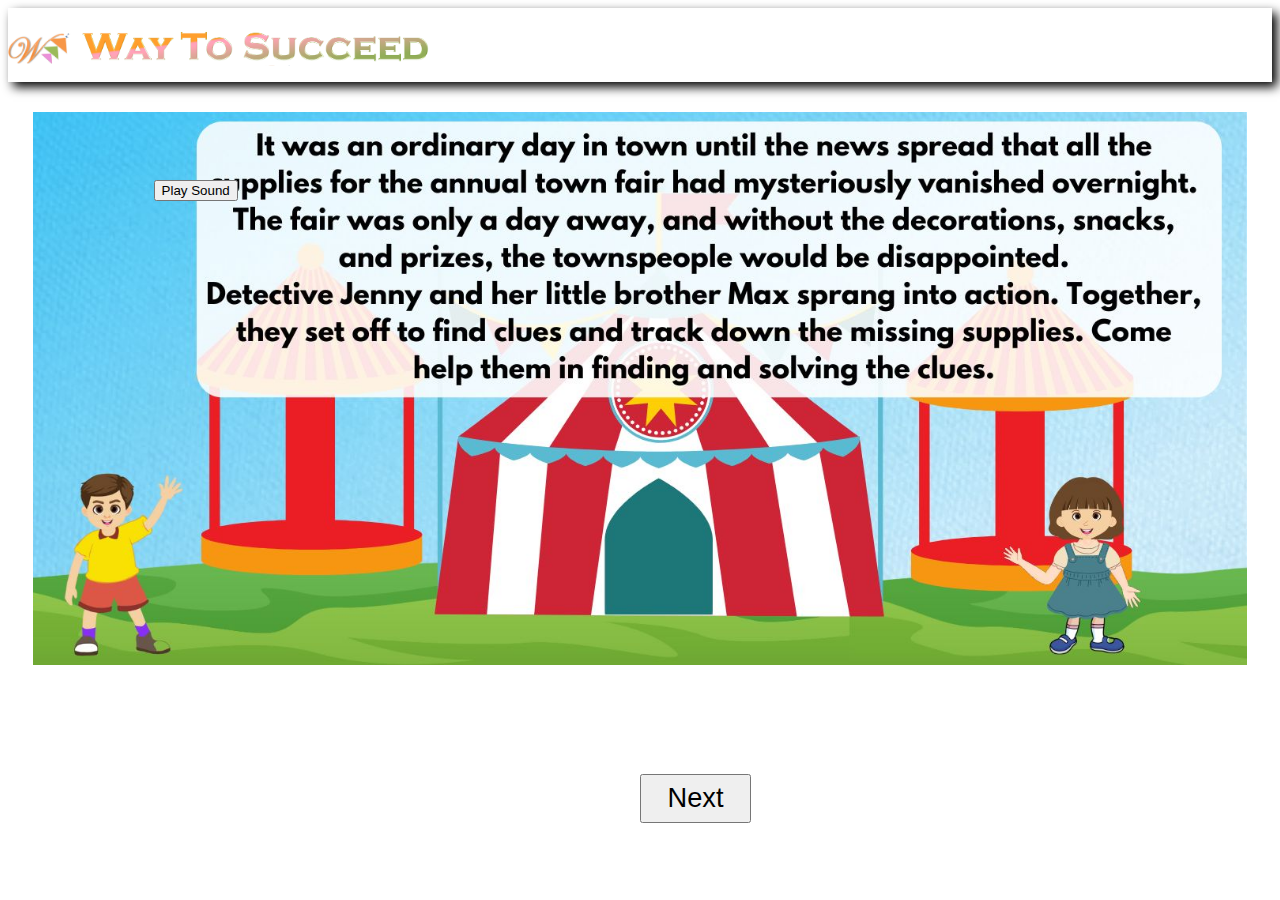
<file: index.html>
<!DOCTYPE html>
<html lang="en">
<head>
  <meta charset="UTF-8" />
  <meta name="viewport" content="width=device-width, initial-scale=1.0" />
  <link
    href="https://cdn.jsdelivr.net/npm/bootstrap@5.0.2/dist/css/bootstrap.min.css"
    rel="stylesheet"
    integrity="sha384-EVSTQN3/azprG1Anm3QDgpJLIm9Nao0Yz1ztcQTwFspd3yD65VohhpuuCOmLASjC"
    crossorigin="anonymous"
  />
  <script src="https://ajax.googleapis.com/ajax/libs/jquery/3.4.1/jquery.min.js"></script>
  <script
    src="https://cdn.jsdelivr.net/npm/bootstrap@5.0.2/dist/js/bootstrap.bundle.min.js"
    integrity="sha384-MrcW6ZMFYlzcLA8Nl+NtUVF0sA7MsXsP1UyJoMp4YLEuNSfAP+JcXn/tWtIaxVXM"
    crossorigin="anonymous"
  ></script>
  <link rel="stylesheet" href="wts.css" />
  <link rel="icon" type="image/x-icon" href="Logo_last.png" />
  <link rel="preconnect" href="https://fonts.googleapis.com" />
  <link rel="preconnect" href="https://fonts.gstatic.com" crossorigin />
  <link
    href="https://fonts.googleapis.com/css2?family=Playwrite+MX:wght@100..400&display=swap"
    rel="stylesheet"
  />
  <title>Activity_5</title>
  <style>
    .imgdiv {
  position: relative;
  text-align: center;
  color: white;
}

.imgdiv img {
  width: 100%;
  height: auto;
}



.btn-next {
  font-size: 1.7rem;
  padding: 0.5% 2%;
  position: absolute;
  top: 86%;
}
.btn-sound{
  position: absolute;
    top: 20%;
    left: 12%;
}

/* Media Queries for smaller screens */
@media (max-width: 1024px) {
  .text-overlay {
    font-size: 1.5vw; /* Larger font size for smaller screens */
    max-width: 40%; /* Adjust width on smaller screens */
    top: 35%;
  }
  .btn-next{
    position: absolute;
    top: 75%;
  }
  .btn-sound{
  position: absolute;
    top: 15%;
    left: 11%;
}
}

@media (max-width: 768px) {
  .text-overlay {
    font-size: 1.2vw; /* Larger font size for smaller screens */
    max-width: 40%; /* Adjust width on smaller screens */
    top: 30%;
  }
  .btn-next{
    position: absolute;
    
    top: 60%;
  }
  .btn-sound{
  position: absolute;
    top: 15%;
    left: 13%;
}
}

@media (max-width: 480px) {
  .text-overlay {
    font-size: 6vw; /* Even larger font size for very small screens */
    max-width: 100%; /* Full width on very small screens */
  }
  
}

  </style>
  <script>
    function playSound() {
      const sound = document.getElementById("sound1");
      sound.play();
    }
  </script>
</head>
<body>
  <audio id="cheers">
    <source src="cheers.mp3" type="audio/mpeg" />
  </audio>
  <audio id="sound1" src="story.mp3"></audio>
  <audio id="sound" src="points.mp3"></audio>
  <audio id="fail" src="fail.mp3"></audio>
  <div
    class="header"
    style="width: auto; box-shadow: 5px 5px 10px rgb(0, 0, 0); padding-bottom: 10px;"
  >
    <img
      src="Logo.png"
      width="5%"
      style="float: left; margin-top: 25px; text-align: left"
      class="img-responsive"
    />
    <span>
      <img
        src="header.png"
        width="30%"
        class="img-responsive"
        style="text-align: left"
      />
    </span>
  </div>
  <br />
  <center>
    <div class="maindiv container d-flex">
      <div class="col-lg-12 col-md-12 col-sm-12 col-xs-12 imgdiv">
        <img id="math_ques" src="story.jpg" alt="Story" />
        <div class="text-overlay">
            
        </div>
      </div>
    </div>
    <button class="btn btn-primary btn-next" onclick="window.location.href='index1.html'">Next</button>
    <button class="btn btn-success btn-sound" onclick="playSound()">Play Sound</button>
  </center>
</body>
</html>
</file>
<file: wts.css>
#questiondiv{

    padding-top:8px;
    padding-bottom:8px;
    font-size:25px;
    height:100%;
  }

  #numdiv{
    
    color:black;
    font-size: 2vw;
  }

  #question{
    font-family:'Tahoma';
    /* margin-bottom:1%;; */
    display: inline;
    font-size: 1.6vw;
         
    color: black;
  }
  


  li{
   text-align: start;
    
    
  }
  
  
 
  .menu{
    text-align:initial;
    background-color: white;
    padding-bottom: 20px;
  
  
  }
  .maindiv{
      /* background-color: rgb(36, 124, 247); */
      height: 34em;;
      margin-top: 1%;
      padding-left: 2%;
      padding-right: 2%;
 
  }
  #heading{
    font-family: "Itim", cursive;
  font-weight: 800;
  font-style: normal;
    font-size:35px;
   margin-top: -10px;
   
}

  footer{
    bottom:0;
    position: fixed;
    width: 100%
  }

  div.scroll{
    overflow-y: auto;
    margin-bottom:30px;
  }
  
  hr{
    height:2px;
    background-color: black;
  }
span{
  font-size: 25px;
}
#nextbtn{
   width: 50%;

}
input[type=radio] {
  
  width: 5%;
  height: 1em;
}

#subbtn{
margin-top:18px;
width: 2em;
height: 3em;

}
.smallbtn{
  width: 4em;
  height: 2em;
  margin: 3px;

}
#message{
  padding-top: 1px;
  font-size: 30px;
  font-weight: 700;
}

.hithere {
  display: inline-block;
  animation: hithere 1s ease;
  animation-iteration-count: 1;
}
@keyframes hithere {
  30% { transform: scale(1.2); }
  40%, 60% { transform: rotate(-20deg) scale(1.2); }
  50% { transform: rotate(20deg) scale(1.2); }
  70% { transform: rotate(0deg) scale(1.2); }
  100% { transform: scale(1); }
}

.flip {
  display: inline-block;
  backface-visibility: visible !important;
  animation: flip 2s ease ;
  animation-iteration-count: 1;
}
@keyframes flip {
  0% {
    transform: perspective(400px) rotateY(0);
    animation-timing-function: ease-out;
  }
  40% {
    transform: perspective(400px) translateZ(150px) rotateY(170deg);
    animation-timing-function: ease-out;
  }
  50% {
    transform: perspective(400px) translateZ(150px) rotateY(190deg) scale(1);
    animation-timing-function: ease-in;
  }
  80% {
    transform: perspective(400px) rotateY(360deg) scale(.95);
    animation-timing-function: ease-in;
  }
  100% {
    transform: perspective(400px) scale(1);
    animation-timing-function: ease-in;
  }
}
</file>
